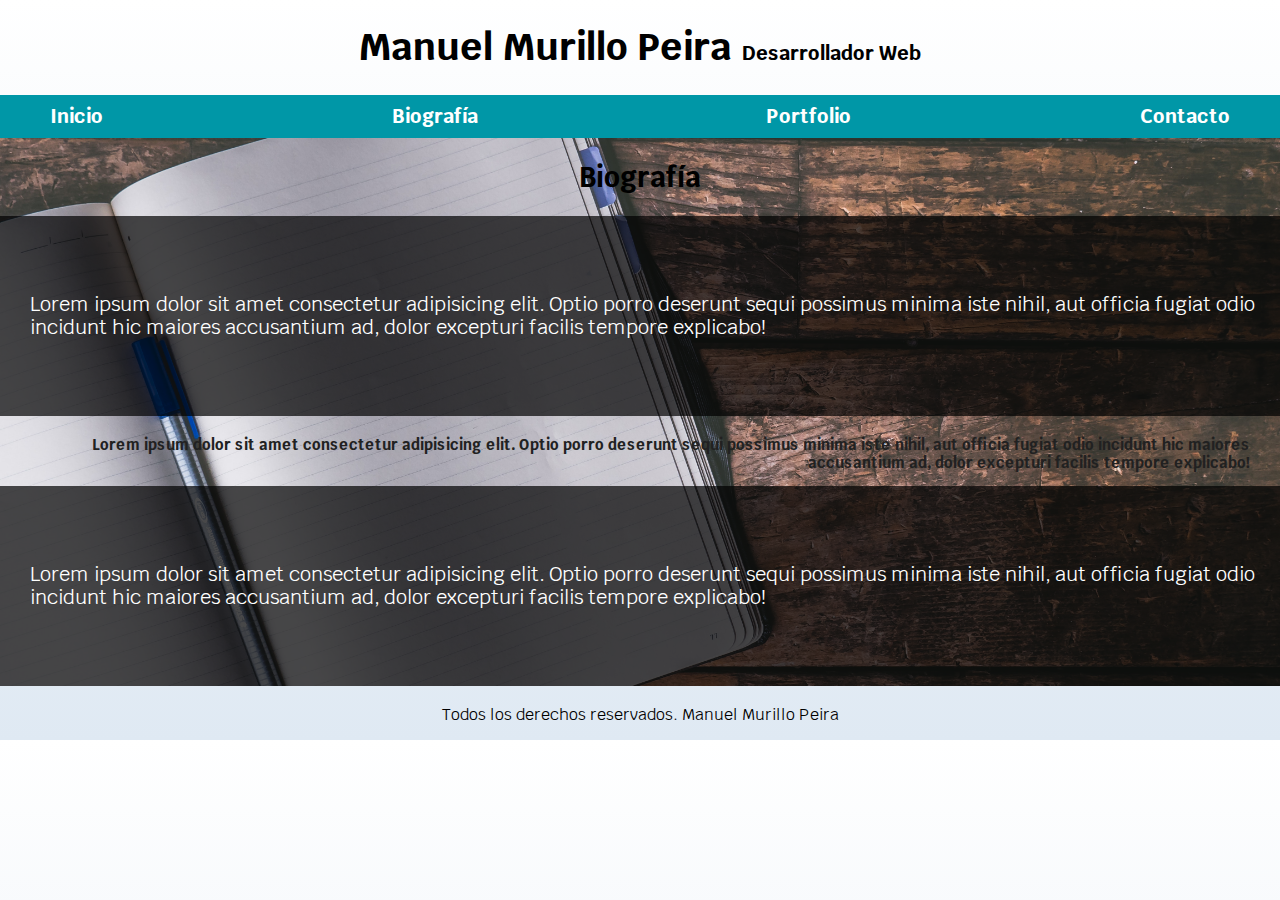
<file: Pages/Biografia.html>
<!DOCTYPE html>
<html lang="en">
<head>
    <meta charset="UTF-8">
    <meta name="viewport" content="width=device-width, initial-scale=1.0">
    <title>Manuel Murillo Peira</title>
    <link rel="preload" href="/Styles/normalize.css" as="style">
    <link rel="stylesheet" href="/Styles/normalize.css">
    <link href="https://fonts.googleapis.com/css2?family=Krub:wght@400;700&display=swap" rel="stylesheet">
    <link rel="preload" href="/Styles/styles.css" as="style">
    <link href="/Styles/styles.css" rel="stylesheet">
</head>
<body>
    <header>
        <h1 class="titulo">Manuel Murillo Peira <span>Desarrollador Web</span></h1>
    </header>

    <article class="bodyBio">

        
        <div class="nav-bg">
            <nav class="navegacion-principal contenedor">
                <a href="../index.html">Inicio</a>
                <a href="Biografia.html">Biografía</a>
                <a href="Portfolio.html">Portfolio</a>
                <a href="Contacto.html">Contacto</a>
            </nav>
        </div>
        
        <h2>Biografía</h2>
        
        <section class="hero-biografia">
            <div class="contenido-hero-biografia">
                <p> Lorem ipsum dolor sit amet consectetur adipisicing elit. Optio porro deserunt sequi possimus minima iste nihil, aut officia fugiat odio incidunt hic maiores accusantium ad, dolor excepturi facilis tempore explicabo!</p> 
            </div>
        </section>

        <section>
            <p id="pBiografia"> Lorem ipsum dolor sit amet consectetur adipisicing elit. Optio porro deserunt sequi possimus minima iste nihil, aut officia fugiat odio incidunt hic maiores accusantium ad, dolor excepturi facilis tempore explicabo!</p>
        </section>

        
        <section class="hero-biografia">
            <div class="contenido-hero-biografia">
                <p> Lorem ipsum dolor sit amet consectetur adipisicing elit. Optio porro deserunt sequi possimus minima iste nihil, aut officia fugiat odio incidunt hic maiores accusantium ad, dolor excepturi facilis tempore explicabo!</p> 
            </div>
    
    
        </section>
        
        
    </article>
    <footer class="footer">
        <p>Todos los derechos reservados. Manuel Murillo Peira</p>
    </footer>

    <script src="/script/script.js"></script>

</body>
</html>
</file>
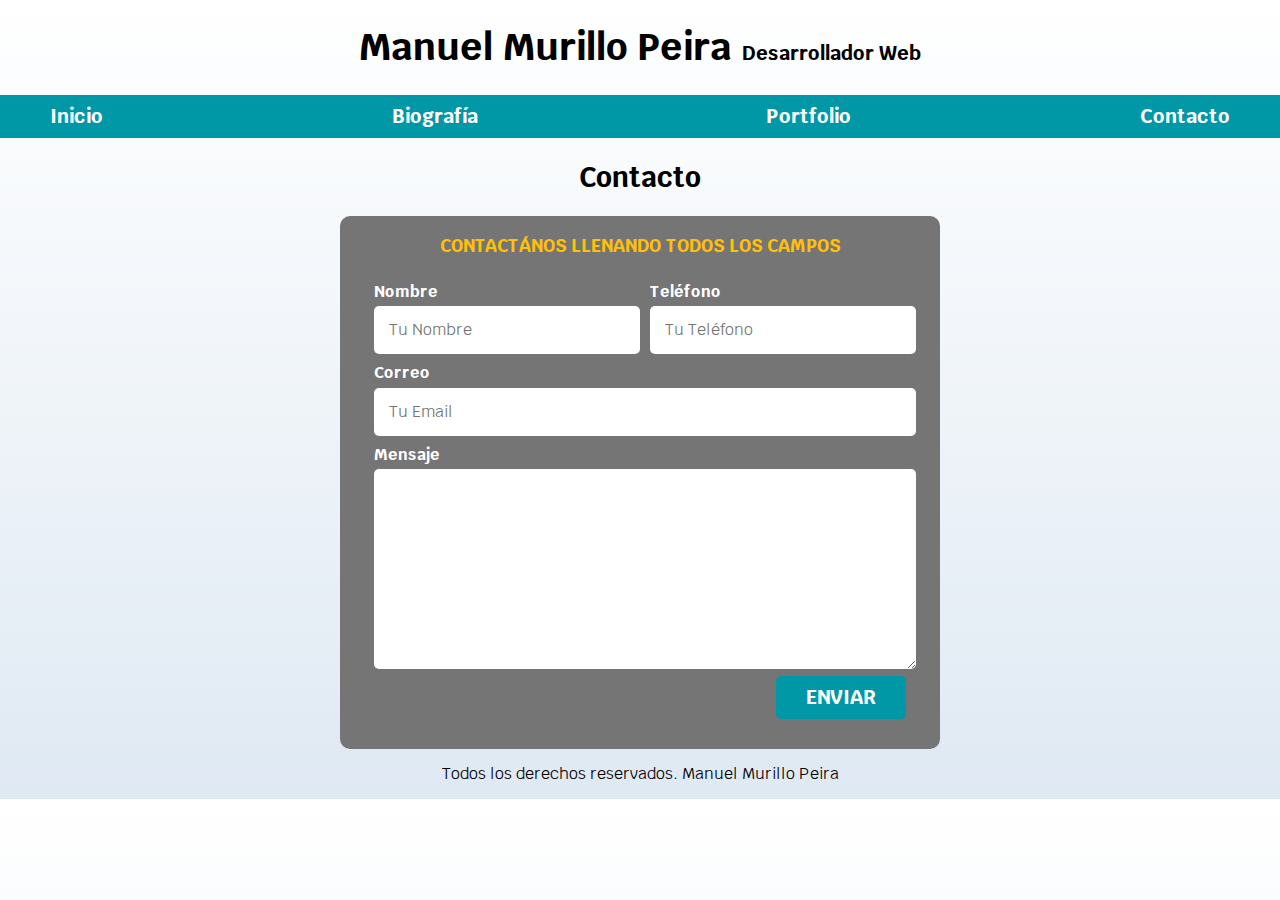
<file: Pages/Contacto.html>
<!DOCTYPE html>
<html lang="en">
<head>
    <meta charset="UTF-8">
    <meta name="viewport" content="width=device-width, initial-scale=1.0">
    <title>Manuel Murillo Peira</title>
    <link rel="preload" href="/Styles/normalize.css" as="style">
    <link rel="stylesheet" href="/Styles/normalize.css">
    <link href="https://fonts.googleapis.com/css2?family=Krub:wght@400;700&display=swap" rel="stylesheet">
    <link rel="preload" href="/Styles/styles.css" as="style">
    <link href="/Styles/styles.css" rel="stylesheet">
</head>
<body>
    <header>
        <h1 class="titulo">Manuel Murillo Peira <span>Desarrollador Web</span></h1>
    </header>

    <div class="nav-bg">
        <nav class="navegacion-principal contenedor">
            <a href="../index.html">Inicio</a>
            <a href="Biografia.html">Biografía</a>
            <a href="Portfolio.html">Portfolio</a>
            <a href="Contacto.html">Contacto</a>
        </nav>
    </div>

    
    <section>
        <h2>Contacto</h2>

        <form action="#" class="formulario">
             <fieldset>
                <legend>Contactános llenando todos los campos</legend>

                <div class="contenedor-campos">
                    <div class="campo">
                        <label for="name">Nombre</label>
                        <input id="name" name ="name" class="input-text" type="text" placeholder="Tu Nombre">
                    </div>

                    <div class="campo">
                        <label for="tlf">Teléfono</label>
                        <input id="tlf" name ="tlf"class="input-text tlf" type="text" placeholder="Tu Teléfono">
                    </div>

                    <div class="campo">
                        <label for="email">Correo</label>
                        <input id="email" name ="email"class="input-text email" type="text" placeholder="Tu Email">
                    </div>
            
                    <div class="campo">
                        <label>Mensaje</label>
                        <textarea class="input-text"></textarea>
                    </div>
                </div> 

                <div class="alinear-derecha flex">
                    <input class="boton w-sm-100" type="submit" value="Enviar">
                </div>
            </fieldset> 
        </form>
    </section>
    <footer class="footer">
        <p>Todos los derechos reservados. Manuel Murillo Peira</p>
    </footer>

    <script src="/script/script.js"></script>


</body>
</html>
</file>
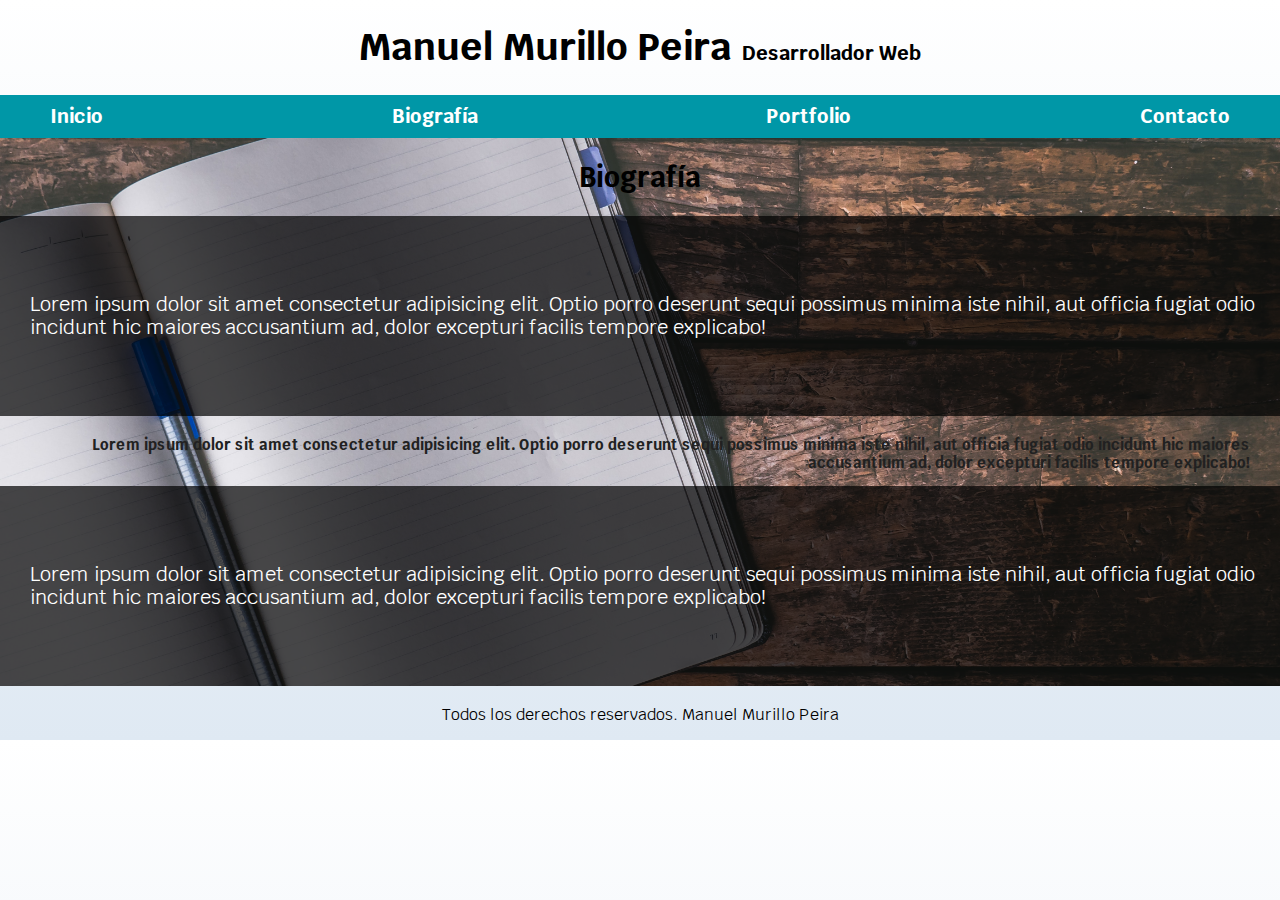
<file: CV final/Pages/Biografia.html>
<!DOCTYPE html>
<html lang="en">
<head>
    <meta charset="UTF-8">
    <meta name="viewport" content="width=device-width, initial-scale=1.0">
    <title>Manuel Murillo Peira</title>
    <link rel="preload" href="/Styles/normalize.css" as="style">
    <link rel="stylesheet" href="/Styles/normalize.css">
    <link href="https://fonts.googleapis.com/css2?family=Krub:wght@400;700&display=swap" rel="stylesheet">
    <link rel="preload" href="/Styles/styles.css" as="style">
    <link href="/Styles/styles.css" rel="stylesheet">
</head>
<body>
    <header>
        <h1 class="titulo">Manuel Murillo Peira <span>Desarrollador Web</span></h1>
    </header>

    <article class="bodyBio">

        
        <div class="nav-bg">
            <nav class="navegacion-principal contenedor">
                <a href="index.html">Inicio</a>
                <a href="Biografia.html">Biografía</a>
                <a href="Portfolio.html">Portfolio</a>
                <a href="Contacto.html">Contacto</a>
            </nav>
        </div>
        
        <h2>Biografía</h2>
        
        <section class="hero-biografia">
            <div class="contenido-hero-biografia">
                <p> Lorem ipsum dolor sit amet consectetur adipisicing elit. Optio porro deserunt sequi possimus minima iste nihil, aut officia fugiat odio incidunt hic maiores accusantium ad, dolor excepturi facilis tempore explicabo!</p> 
            </div>
        </section>

        <section>
            <p id="pBiografia"> Lorem ipsum dolor sit amet consectetur adipisicing elit. Optio porro deserunt sequi possimus minima iste nihil, aut officia fugiat odio incidunt hic maiores accusantium ad, dolor excepturi facilis tempore explicabo!</p>
        </section>

        
        <section class="hero-biografia">
            <div class="contenido-hero-biografia">
                <p> Lorem ipsum dolor sit amet consectetur adipisicing elit. Optio porro deserunt sequi possimus minima iste nihil, aut officia fugiat odio incidunt hic maiores accusantium ad, dolor excepturi facilis tempore explicabo!</p> 
            </div>
    
    
        </section>
        
        
    </article>
    <footer class="footer">
        <p>Todos los derechos reservados. Manuel Murillo Peira</p>
    </footer>


</body>
</html>
</file>
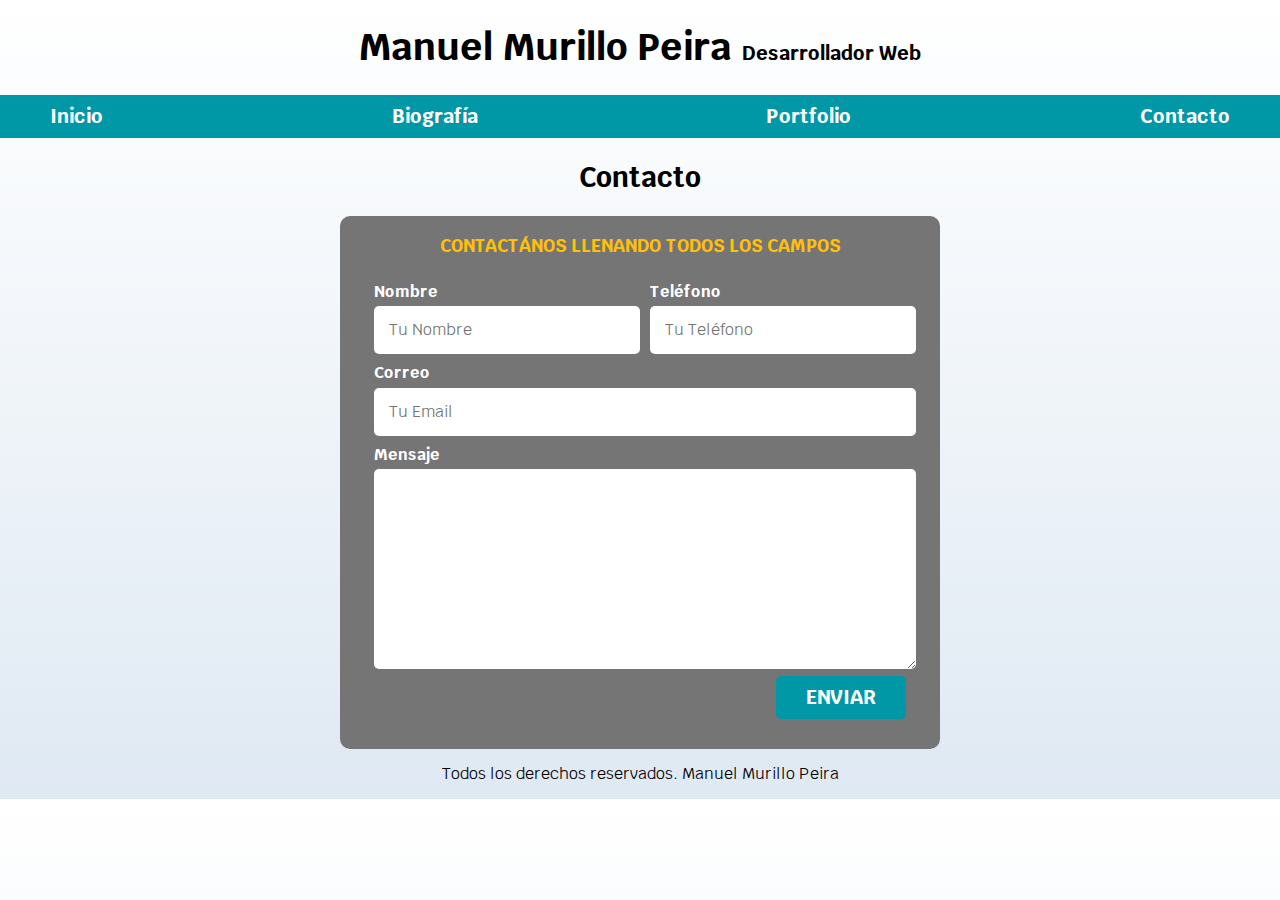
<file: CV final/Pages/Contacto.html>
<!DOCTYPE html>
<html lang="en">
<head>
    <meta charset="UTF-8">
    <meta name="viewport" content="width=device-width, initial-scale=1.0">
    <title>Manuel Murillo Peira</title>
    <link rel="preload" href="/Styles/normalize.css" as="style">
    <link rel="stylesheet" href="/Styles/normalize.css">
    <link href="https://fonts.googleapis.com/css2?family=Krub:wght@400;700&display=swap" rel="stylesheet">
    <link rel="preload" href="/Styles/styles.css" as="style">
    <link href="/Styles/styles.css" rel="stylesheet">
</head>
<body>
    <header>
        <h1 class="titulo">Manuel Murillo Peira <span>Desarrollador Web</span></h1>
    </header>

    <div class="nav-bg">
        <nav class="navegacion-principal contenedor">
            <a href="index.html">Inicio</a>
            <a href="Biografia.html">Biografía</a>
            <a href="Portfolio.html">Portfolio</a>
            <a href="Contacto.html">Contacto</a>
        </nav>
    </div>

    
    <section>
        <h2>Contacto</h2>

        <form class="formulario">
            <fieldset>
                <legend>Contactános llenando todos los campos</legend>

                <div class="contenedor-campos">
                    <div class="campo">
                        <label>Nombre</label>
                        <input class="input-text" type="text" placeholder="Tu Nombre">
                    </div>

                    <div class="campo">
                        <label>Teléfono</label>
                        <input class="input-text" type="tel" placeholder="Tu Teléfono">
                    </div>

                    <div class="campo">
                        <label>Correo</label>
                        <input class="input-text" type="email" placeholder="Tu Email">
                    </div>
            
                    <div class="campo">
                        <label>Mensaje</label>
                        <textarea class="input-text"></textarea>
                    </div>
                </div> <!-- .contenedor-campos -->

                <div class="alinear-derecha flex">
                    <input class="boton w-sm-100" type="submit" value="Enviar">
                </div>
            </fieldset>
        </form>
    </section>
    <footer class="footer">
        <p>Todos los derechos reservados. Manuel Murillo Peira</p>
    </footer>



</body>
</html>
</file>
<file: Styles/styles.css>
:root {
    --blanco: #ffffff;
    --oscuro: #212121;
    --primario: #FFC107;
    --secundario: #0097A7;
    --gris: #757575;
    --grisClaro: #DFE9F3;
}
/*  Globales **/
html {
    font-size: 62.5%;
    box-sizing: border-box; /* Hack para Box Model **/
    scroll-snap-type: y mandatory;
}
/** Scroll Snap**/
/* .servicios,
.navegacion-principal,
.formulario {
    scroll-snap-align: center;
    scroll-snap-stop: always;
} */

*, *:before, *:after {
    box-sizing: inherit;
}
body {
    font-size: 16px; /* 1rem = 10px */
    font-family: 'Krub', sans-serif;
    background-image: linear-gradient(to top, var(--grisClaro) 0%, var(--blanco) 100% );
}
.contenedor {
    max-width: 120rem;
    margin: 0 auto;
}
.boton {
    background-color: var(--secundario);
    color: var(--blanco);
    padding: 1rem 3rem;
    margin-top: 3rem;
    font-size: 2rem;
    text-decoration: none;
    text-transform: uppercase;
    font-weight: bold;
    border-radius: .5rem;
    width: 90%;
    text-align: center;
    border: none;
}
@media (min-width: 768px) {
    .boton {
        width: auto;
    }
}
.boton:hover {
    cursor: pointer;
}

.sombra {
    box-shadow: 0px 5px 15px 0px rgba(112,112,112,0.48);
    background-color: var(--blanco);
    padding: 2rem;
    border-radius: 1rem;
}

/* Tipografia */
h1 {
    font-size: 3.8rem;
}
h2 {
    font-size: 2.8rem;
}
h3 {
    font-size: 1.8rem;
}
h1,h2,h3 {
    text-align: center;
}


.titulo span {
    font-size: 2rem;
    
}

.w-sm-100 {
    width: 100%;
}
@media (min-width: 768px) {
    .w-sm-100 {
        width: auto;
    }
}
.flex {
    display: flex;
}
.alinear-derecha {
    justify-content: flex-end;
}

/* Navegacion Principal */
.nav-bg {
    background-color: var(--secundario);
}
.navegacion-principal {
    display: flex;
    flex-direction: column;
}
@media (min-width: 768px) {
    .navegacion-principal {
        flex-direction: row;
        justify-content: space-between;
    }
}

.navegacion-principal a {
    display: block;
    text-align: center;
    color: var(--blanco);
    text-decoration: none;
    font-size: 2rem;
    font-weight: 700;
    padding: 1rem;
}
.navegacion-principal a:hover {
    background-color: var(--primario);
    color: var(--oscuro);
}

/* foto index*/
.hero {
    background-image: url(/Assets/pexels-negative-space-169573.jpg);
    background-repeat: no-repeat;
    background-size: cover;
    height: 450px;
    position: relative;
    margin-bottom: 2rem;
}
.contenido-hero {
    position: absolute;
    background-color: rgba( 0,0,0, .7 ); /** Anterior **/
    background-color: rgb( 0 0 0 / 70% );
    width: 100%;
    height: 100%;
    display: flex;
    flex-direction: column;
    align-items: center;
    justify-content: center;
    
}
.contenido-hero h2, 
.contenido-hero p {
    color: var(--blanco);
}
.contenido-hero .ubicacion {
    display: flex;
    align-items: flex-end;
}

.bodyBio {
    background-image: url(/Assets/pexels-jessica-lewis-creative-606541.jpg);
    background-size: cover;
}
.hero-biografia {
    /* background-image: url(/img/pexels-jessica-lewis-creative-606541.jpg); */
    background-repeat: no-repeat;
    background-size: cover;
    height: 200px;
    position: relative;
    margin-bottom: 2rem;
}

.contenido-hero-biografia {
    position: absolute;
    background-color: rgba( 0,0,0, .7 ); /** Anterior **/
    background-color: rgb( 0 0 0 / 70% );
    width: 100%;
    height: 100%;
    display: flex;
    flex-direction: column;
    align-items: center;
    justify-content: center;
    color: var(--blanco);
    font-size: 20px;
    padding-left: 30px;
}
#pBiografia {
    padding-right: 30px;
    color: var(--oscuro);
    font-size: 15px;
    font-weight: bold;
    text-align: right;

}

/** Servicios **/
@media (min-width: 768px) {
    .servicios {
        display: grid;
        grid-template-columns: repeat(3, 1fr);
        column-gap: 1rem;
    }
}

.servicio {
    display: flex;
    flex-direction: column;
    align-items: center;
}
.servicio h3 {
    color: var(--secundario);
    font-weight: normal;
}
.servicio p {
    line-height: 2;
    text-align: center;
}

/*circulos*/

.servicio .iconos {
    height: 15rem;
    width: 15rem;
    background-color: var(--primario);
    border-radius: 50%;
    display: flex;
    justify-content: space-evenly;
    align-items: center;
}

/** Contacto **/
.formulario {
    background-color: var(--gris);
    width: min( 60rem, 100% ); /** Utilizar el valor más pequeño **/
    margin: 0 auto;
    padding: 2rem;
    border-radius: 1rem;
}

.formulario fieldset {
    border: none;
}
.formulario legend {
    text-align: center;
    font-size: 1.8rem;
    text-transform: uppercase;
    font-weight: 700;
    margin-bottom: 2rem;
    color: var(--primario);
}

@media (min-width: 768px) {
    .contenedor-campos {
        display: grid;
        grid-template-columns: 50% 50%;
        grid-template-rows: auto auto 20rem ;
        column-gap: 1rem;
    }

    .campo:nth-child(3),
    .campo:nth-child(4) {
        grid-column: 1 / 3;
    }
}
.campo {
    margin-bottom: 1rem;
}
.campo label {
    color: var(--blanco);
    font-weight: bold;
    margin-bottom: .5rem;
    display: block;
}
.campo textarea {
    height: 20rem;
}

.input-text {
    width: 100%;
    border: none;
    padding: 1.5rem;
    border-radius: .5rem;
}
/*input del formulario */
.name {
    
}

.telefono {
    
}

.email {

}

/** Footer **/
.footer {
    text-align: center;
}

/** Pagina Portfolio**/

.link-porfolio {
    display: flex;
    flex-direction: column;
    align-items: center;
    padding-bottom: 100px;
    
}

.video1 {
    display: flex;

}
</file>
